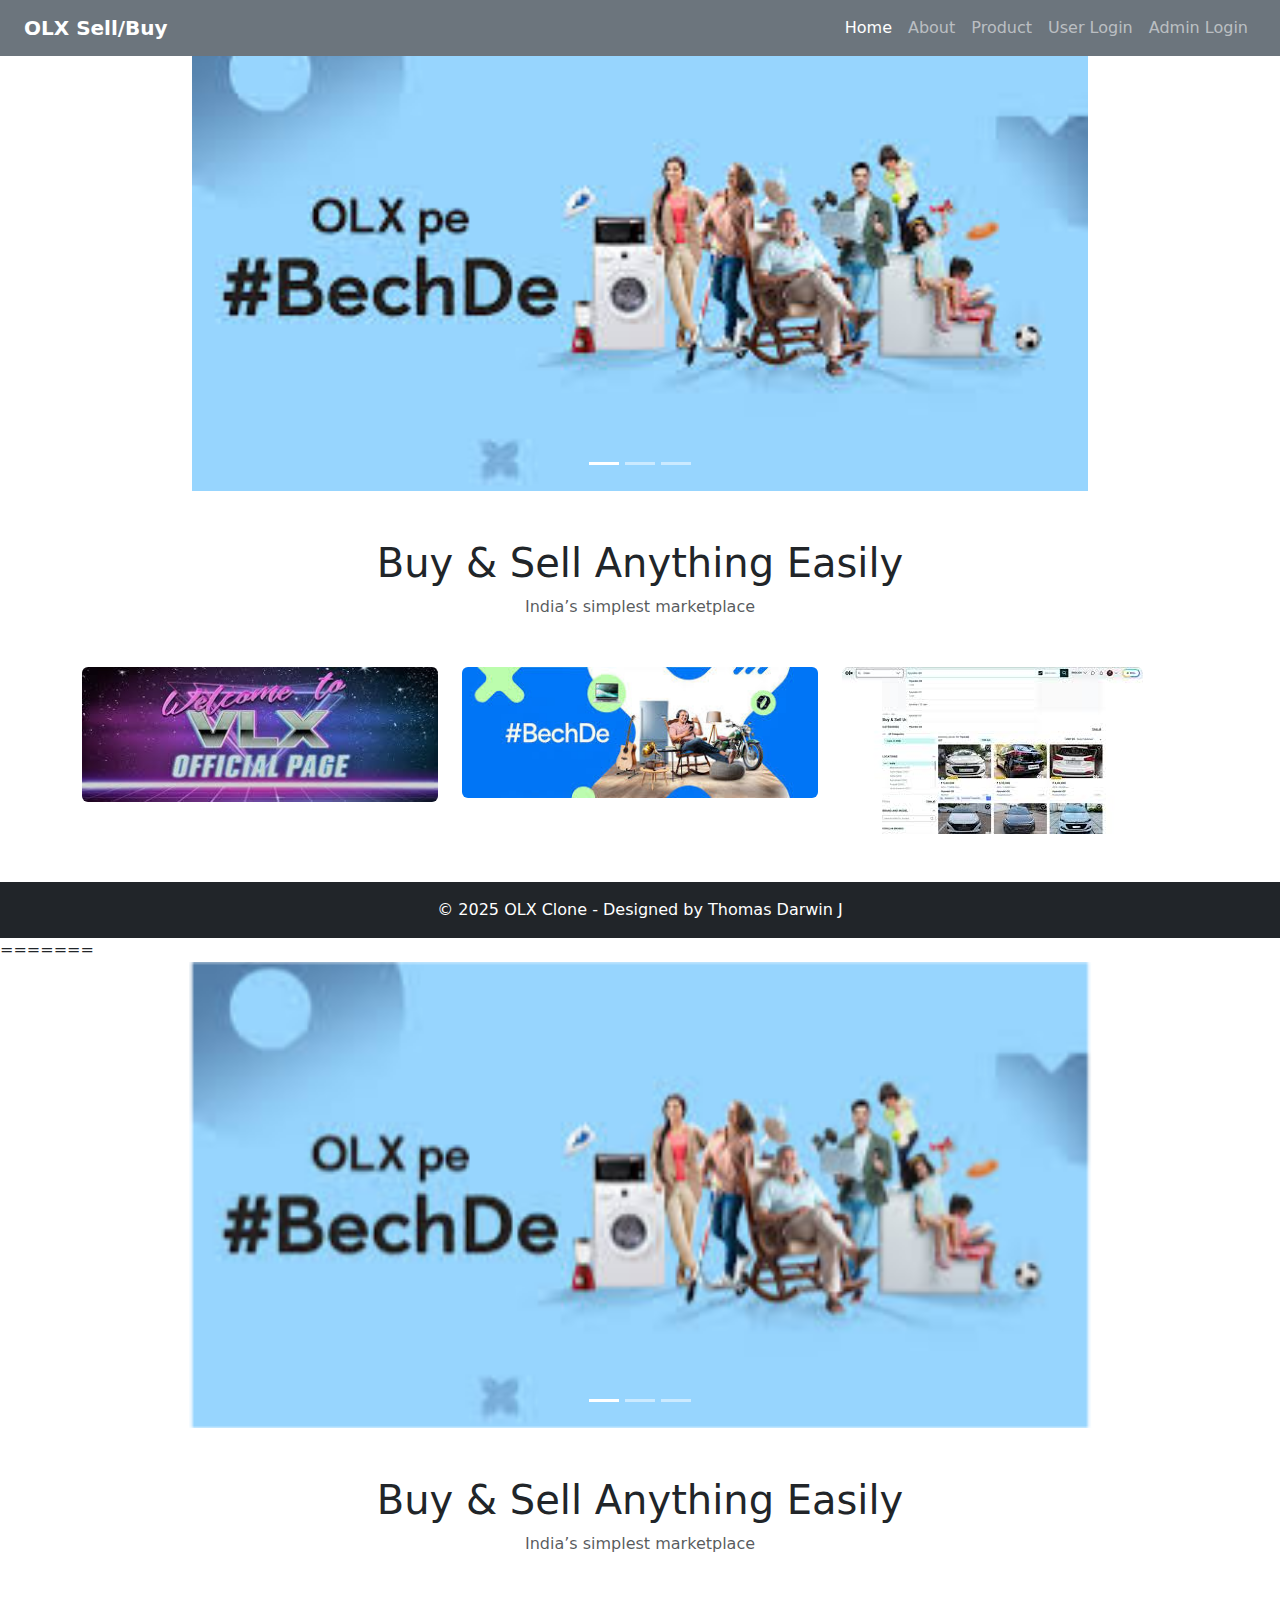
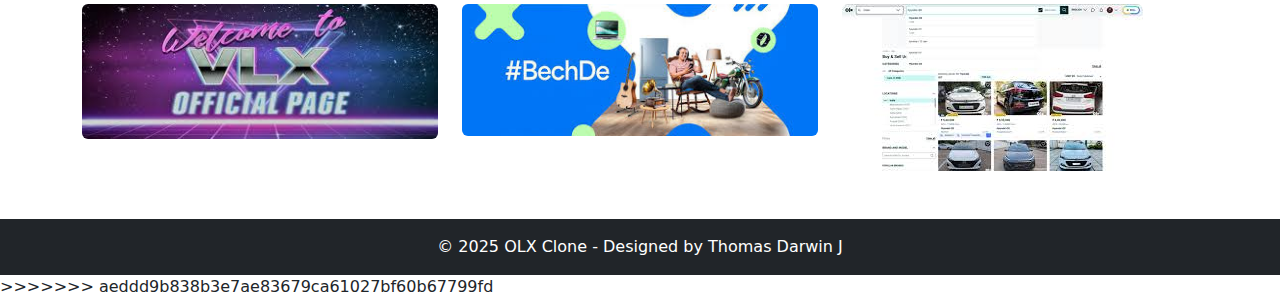
<file: index.html>
<<<<<<< HEAD
<!DOCTYPE html>
<html lang="en">
<head>
    <title>VLX</title>
     <link href="css/bootstrap.min.css" rel="stylesheet">
     <link rel="stylesheet" href="style.css">
     <meta charset="UTF-8">
      <meta name="viewport" content="width=device-width, initial-scale=1.0">

    </head>
<body>

<nav class="navbar navbar-expand-lg navbar-dark bg-secondary px-4 fixed-top">
  <a class="navbar-brand fw-bold" href="index.html">OLX Sell/Buy</a>

  <button class="navbar-toggler" type="button" data-bs-toggle="collapse" data-bs-target="#navMenu">
    <span class="navbar-toggler-icon"></span>
  </button>

  <div class="collapse navbar-collapse justify-content-end" id="navMenu">
    <ul class="navbar-nav">
      <li class="nav-item"><a class="nav-link active" href="index.html">Home</a></li>
      <li class="nav-item"><a class="nav-link" href="about.html">About</a></li>
      <li class="nav-item"><a class="nav-link" href="product.html">Product</a></li>
      <li class="nav-item"><a class="nav-link" href="user-login.html">User Login</a></li>
      <li class="nav-item"><a class="nav-link" href="admin.html">Admin Login</a></li>
    </ul>
  </div>
</nav>

<div id="demo" class="carousel slide" data-bs-ride="carousel">


  <div class="carousel-indicators">
    <button type="button" data-bs-target="#demo" data-bs-slide-to="0" class="active"></button>
    <button type="button" data-bs-target="#demo" data-bs-slide-to="1"></button>
    <button type="button" data-bs-target="#demo" data-bs-slide-to="2"></button>
  </div>
  

  <div class="carousel-inner" align="center">
    <div class="carousel-item active">
      <img src="images/swipe_img5.jpg" alt="Los Angeles" class="d-block" style="width:70%">
    </div>
    <div class="carousel-item">
      <img src="images/swipe_img1.jpg" alt="Chicago" class="d-block" style="width:70%">
    </div>
    <div class="carousel-item">
      <img src="images/swipe_img3.jpg" alt="New York" class="d-block" style="width:70%">
    </div>
  </div>
  

  <button class="carousel-control-prev" type="button" data-bs-target="#demo" data-bs-slide="prev">
    <span class="carousel-control-prev-icon"></span>
  </button>
  <button class="carousel-control-next" type="button" data-bs-target="#demo" data-bs-slide="next">
    <span class="carousel-control-next-icon"></span>
  </button>
</div>



<div class="container my-5 text-center">
  <h1>Buy & Sell Anything Easily</h1>
  <p class="text-muted">India’s simplest marketplace</p>
</div>


<div class="container">
  <div class="row">
    <div class="col-md-4">
      <img src="images/swipe_img2.jpg" class="img-fluid rounded">
    </div>
    <div class="col-md-4">
      <img src="images/swipe_img4.jpg" class="img-fluid rounded">
    </div>
    <div class="col-md-4">
      <img src="images/swipe_img3.jpg" class="img-fluid rounded">
    </div>
  </div>
</div>


<footer class="bg-dark text-white text-center p-3 mt-5">
  © 2025 OLX Clone - Designed by Thomas Darwin J
</footer>



<script src="js/bootstrap.bundle.min.js"></script>

</body>















</html>
=======
<!DOCTYPE html>
<html lang="en">
<head>
    <title>VLX</title>
     <link href="https://cdn.jsdelivr.net/npm/bootstrap@5.3.3/dist/css/bootstrap.min.css" rel="stylesheet">
    <meta name="viewport" content="width=device-width, initial-scale=1.0">

</head>
<body>

<nav class="navbar navbar-expand-lg navbar-dark bg-secondary px-4 fixed-top">
  <a class="navbar-brand fw-bold" href="index.html">OLX Sell/Buy</a>

  <button class="navbar-toggler" type="button" data-bs-toggle="collapse" data-bs-target="#navMenu">
    <span class="navbar-toggler-icon"></span>
  </button>

  <div class="collapse navbar-collapse justify-content-end" id="navMenu">
    <ul class="navbar-nav">
      <li class="nav-item"><a class="nav-link active" href="index.html">Home</a></li>
      <li class="nav-item"><a class="nav-link" href="about.html">About</a></li>
      <li class="nav-item"><a class="nav-link" href="product.html">Product</a></li>
      <li class="nav-item"><a class="nav-link" href="user-login.html">User Login</a></li>
      <li class="nav-item"><a class="nav-link" href="admin.html">Admin Login</a></li>
    </ul>
  </div>
</nav>

<div id="demo" class="carousel slide" data-bs-ride="carousel">

  <!-- Indicators/dots -->
  <div class="carousel-indicators">
    <button type="button" data-bs-target="#demo" data-bs-slide-to="0" class="active"></button>
    <button type="button" data-bs-target="#demo" data-bs-slide-to="1"></button>
    <button type="button" data-bs-target="#demo" data-bs-slide-to="2"></button>
  </div>
  
  <!-- The slideshow/carousel -->
  <div class="carousel-inner" align="center">
    <div class="carousel-item active">
      <img src="images/swipe_img5.jpg" alt="Los Angeles" class="d-block" style="width:70%">
    </div>
    <div class="carousel-item">
      <img src="images/swipe_img1.jpg" alt="Chicago" class="d-block" style="width:70%">
    </div>
    <div class="carousel-item">
      <img src="images/swipe_img3.jpg" alt="New York" class="d-block" style="width:70%">
    </div>
  </div>
  
  <!-- Left and right controls/icons -->
  <button class="carousel-control-prev" type="button" data-bs-target="#demo" data-bs-slide="prev">
    <span class="carousel-control-prev-icon"></span>
  </button>
  <button class="carousel-control-next" type="button" data-bs-target="#demo" data-bs-slide="next">
    <span class="carousel-control-next-icon"></span>
  </button>
</div>



<div class="container my-5 text-center">
  <h1>Buy & Sell Anything Easily</h1>
  <p class="text-muted">India’s simplest marketplace</p>
</div>


<div class="container">
  <div class="row">
    <div class="col-md-4">
      <img src="images/swipe_img2.jpg" class="img-fluid rounded">
    </div>
    <div class="col-md-4">
      <img src="images/swipe_img4.jpg" class="img-fluid rounded">
    </div>
    <div class="col-md-4">
      <img src="images/swipe_img3.jpg" class="img-fluid rounded">
    </div>
  </div>
</div>

<!-- Footer -->
<footer class="bg-dark text-white text-center p-3 mt-5">
  © 2025 OLX Clone - Designed by Thomas Darwin J
</footer>



<script src="https://cdn.jsdelivr.net/npm/bootstrap@5.3.3/dist/js/bootstrap.bundle.min.js"></script>

</body>
















</html>
>>>>>>> aeddd9b838b3e7ae83679ca61027bf60b67799fd
</file>
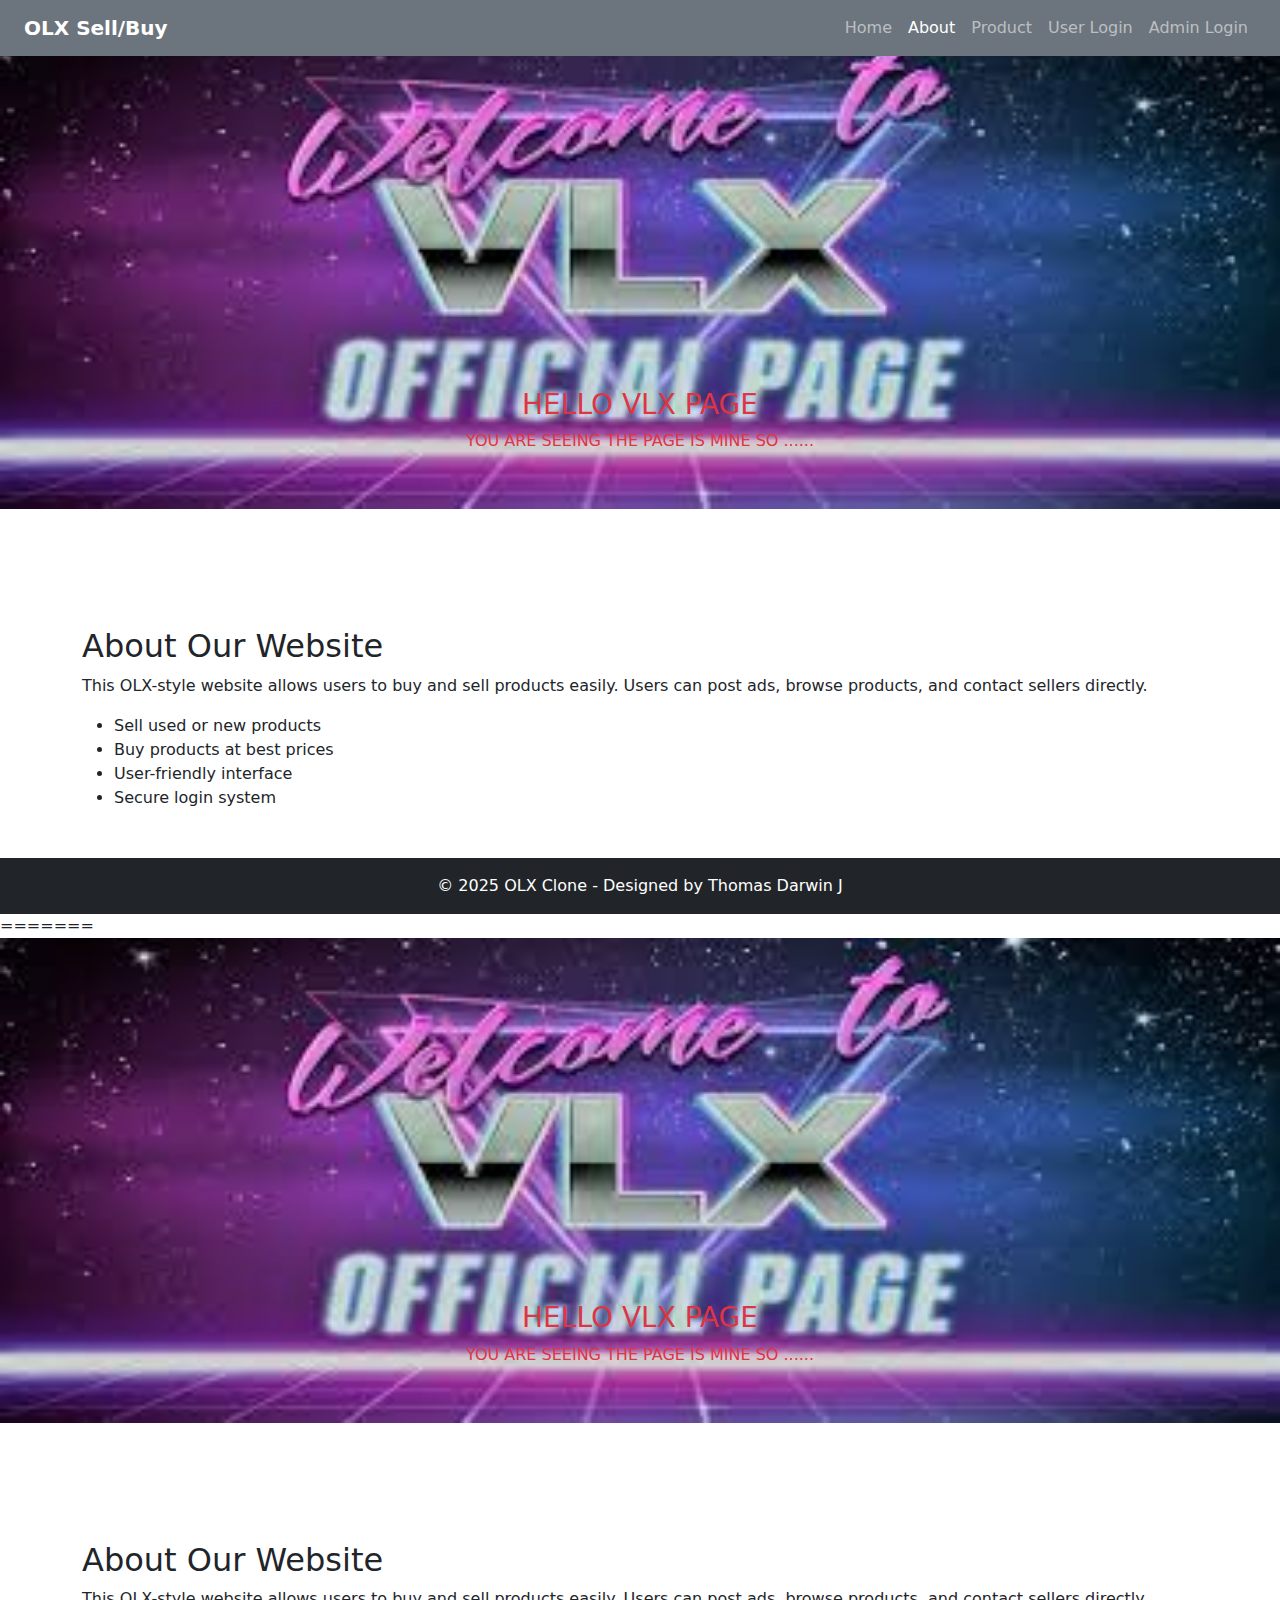
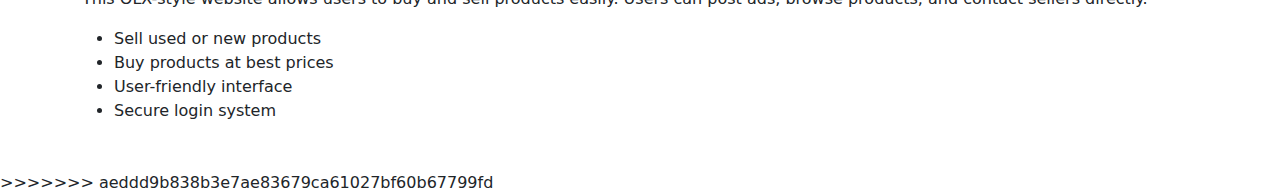
<file: about.html>
<<<<<<< HEAD
<!DOCTYPE html>

<html lang="en">
<head>
    <title>About VLX</title>
     <link href="https://cdn.jsdelivr.net/npm/bootstrap@5.3.3/dist/css/bootstrap.min.css" rel="stylesheet">
    <meta name="viewport" content="width=device-width, initial-scale=1.0">
    </head>
<body>
<nav class="navbar navbar-expand-lg navbar-dark bg-secondary px-4 fixed-top">
  <a class="navbar-brand fw-bold" href="index.html">OLX Sell/Buy</a>

  <button class="navbar-toggler" type="button" data-bs-toggle="collapse" data-bs-target="#navMenu">
    <span class="navbar-toggler-icon"></span>
  </button>

  <div class="collapse navbar-collapse justify-content-end" id="navMenu">
    <ul class="navbar-nav">
      <li class="nav-item"><a class="nav-link" href="index.html">Home</a></li>
      <li class="nav-item"><a class="nav-link active" href="about.html">About</a></li>
      <li class="nav-item"><a class="nav-link" href="product.html">Product</a></li>
      <li class="nav-item"><a class="nav-link" href="user-login.html">User Login</a></li>
      <li class="nav-item"><a class="nav-link" href="admin.html">Admin Login</a></li>
    </ul>
  </div>
</nav>


  <div class="carousel-inner">
    <div class="carousel-item active">
      <img src="images/swipe_img2.jpg" alt="Los Angeles" class="d-block" style="width:100%">
      <div class="carousel-caption">
        <h3 class="text-danger">HELLO VLX PAGE</h3>
        <p class="text-danger">YOU ARE SEEING THE PAGE IS MINE SO ......</p>
      </div>
    </div>
  </div>
  


<div style="height:70px;"></div>
    <div class="container my-5">
  <h2>About Our Website</h2>
  <p>
    This OLX-style website allows users to buy and sell products easily.
    Users can post ads, browse products, and contact sellers directly.
  </p>
  <ul>
    <li>Sell used or new products</li>
    <li>Buy products at best prices</li>
    <li>User-friendly interface</li>
    <li>Secure login system</li>
  </ul>
</div>

<footer class="bg-dark text-white text-center p-3 mt-5">
  © 2025 OLX Clone - Designed by Thomas Darwin J
</footer>

<script src="https://cdn.jsdelivr.net/npm/bootstrap@5.3.3/dist/js/bootstrap.bundle.min.js"></script>
</body>
</html>
=======
<!DOCTYPE html>

<html lang="en">
<head>
    <title>About VLX</title>
     <link href="https://cdn.jsdelivr.net/npm/bootstrap@5.3.3/dist/css/bootstrap.min.css" rel="stylesheet">
    <meta name="viewport" content="width=device-width, initial-scale=1.0">
</head>
<body>
<nav class="navbar navbar-expand-lg navbar-dark bg-secondary px-4 fixed-top">
  <a class="navbar-brand fw-bold" href="index.html">OLX Sell/Buy</a>

  <button class="navbar-toggler" type="button" data-bs-toggle="collapse" data-bs-target="#navMenu">
    <span class="navbar-toggler-icon"></span>
  </button>

  <div class="collapse navbar-collapse justify-content-end" id="navMenu">
    <ul class="navbar-nav">
      <li class="nav-item"><a class="nav-link" href="index.html">Home</a></li>
      <li class="nav-item"><a class="nav-link active" href="about.html">About</a></li>
      <li class="nav-item"><a class="nav-link" href="product.html">Product</a></li>
      <li class="nav-item"><a class="nav-link" href="user-login.html">User Login</a></li>
      <li class="nav-item"><a class="nav-link" href="admin.html">Admin Login</a></li>
    </ul>
  </div>
</nav>


  <div class="carousel-inner">
    <div class="carousel-item active">
      <img src="images/swipe_img2.jpg" alt="Los Angeles" class="d-block" style="width:100%">
      <div class="carousel-caption">
        <h3 class="text-danger">HELLO VLX PAGE</h3>
        <p class="text-danger">YOU ARE SEEING THE PAGE IS MINE SO ......</p>
      </div>
    </div>
  </div>
  


<div style="height:70px;"></div>
    <div class="container my-5">
  <h2>About Our Website</h2>
  <p>
    This OLX-style website allows users to buy and sell products easily.
    Users can post ads, browse products, and contact sellers directly.
  </p>
  <ul>
    <li>Sell used or new products</li>
    <li>Buy products at best prices</li>
    <li>User-friendly interface</li>
    <li>Secure login system</li>
  </ul>
</div>
<script src="https://cdn.jsdelivr.net/npm/bootstrap@5.3.3/dist/js/bootstrap.bundle.min.js"></script>
</body>

</html>
>>>>>>> aeddd9b838b3e7ae83679ca61027bf60b67799fd
</file>
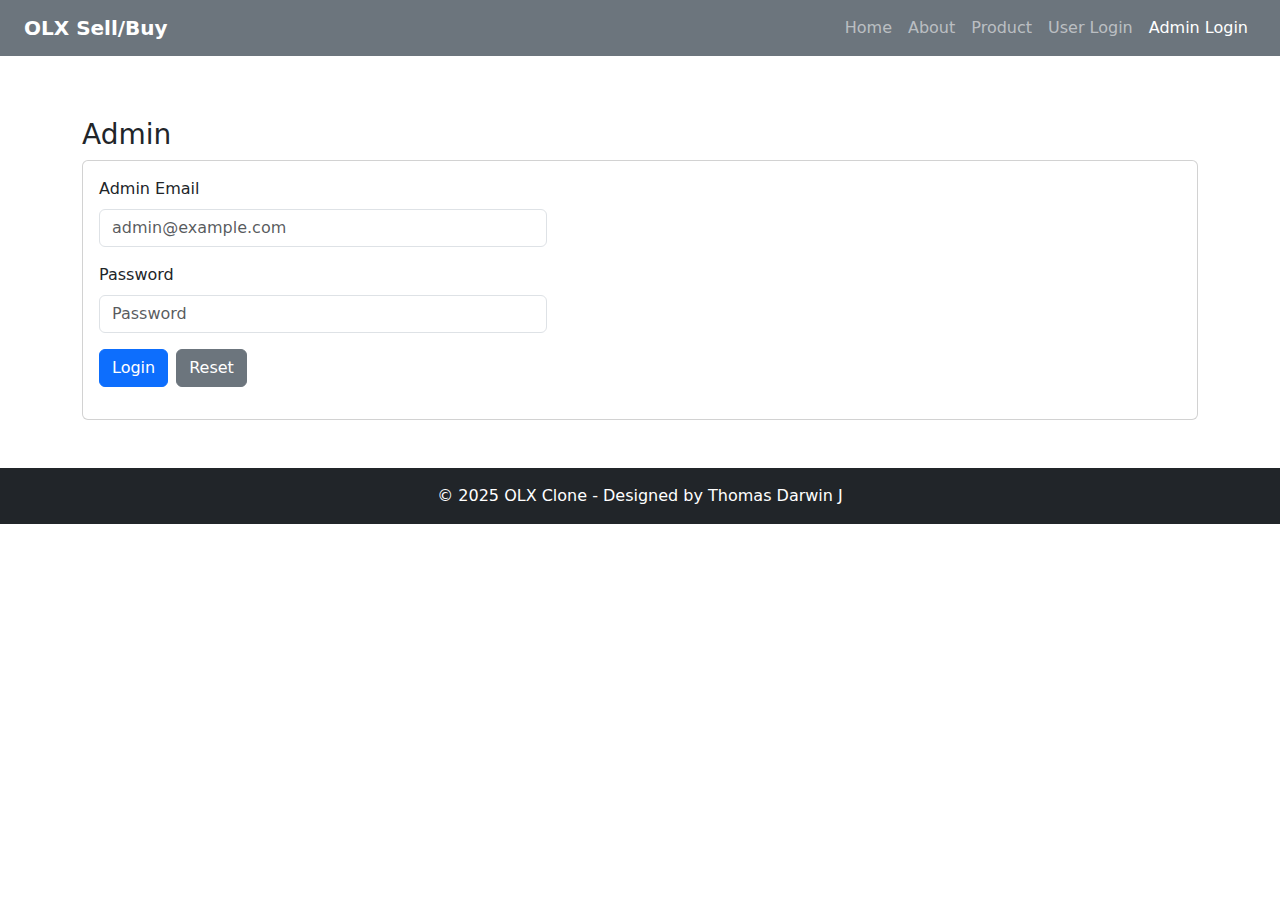
<file: admin.html>
<!DOCTYPE html>
<html lang="en">
<head>
    <title>Admin - VLX</title>
     <link href="https://cdn.jsdelivr.net/npm/bootstrap@5.3.3/dist/css/bootstrap.min.css" rel="stylesheet">
    <meta name="viewport" content="width=device-width, initial-scale=1.0">
    </head>
<body>
<nav class="navbar navbar-expand-lg navbar-dark bg-secondary px-4 fixed-top">
  <a class="navbar-brand fw-bold" href="index.html">OLX Sell/Buy</a>

  <button class="navbar-toggler" type="button" data-bs-toggle="collapse" data-bs-target="#navMenu">
    <span class="navbar-toggler-icon"></span>
  </button>

  <div class="collapse navbar-collapse justify-content-end" id="navMenu">
    <ul class="navbar-nav">
      <li class="nav-item"><a class="nav-link" href="index.html">Home</a></li>
      <li class="nav-item"><a class="nav-link" href="about.html">About</a></li>
      <li class="nav-item"><a class="nav-link" href="product.html">Product</a></li>
      <li class="nav-item"><a class="nav-link" href="user-login.html">User Login</a></li>
      <li class="nav-item"><a class="nav-link active" href="admin.html">Admin Login</a></li>
    </ul>
  </div>
</nav>

<div style="height:70px;"></div>
<div class="container my-5">
  <h3>Admin</h3>

  <!-- Admin login card -->
  <div class="card mb-4" id="adminCard">
    <div class="card-body" style="max-width:480px;">
      <form id="adminForm">
        <div class="mb-3">
          <label for="adminEmail" class="form-label">Admin Email</label>
          <input id="adminEmail" type="email" class="form-control" placeholder="admin@example.com" required>
        </div>
        <div class="mb-3">
          <label for="adminPassword" class="form-label">Password</label>
          <input id="adminPassword" type="password" class="form-control" placeholder="Password" required>
        </div>
        <div class="d-flex gap-2">
          <button type="submit" class="btn btn-primary">Login</button>
          <button type="reset" class="btn btn-secondary">Reset</button>
        </div>
      </form>
      <div id="adminAlert" class="mt-3"></div>
    </div>
  </div>

  <!-- Dashboard (hidden until admin logs in) -->
  <div id="dashboard" class="d-none">
    <div class="d-flex justify-content-between align-items-center mb-3">
      <h4 class="m-0">Login History</h4>
      <div>
        <button id="logoutBtn" class="btn btn-outline-secondary btn-sm">Logout</button>
      </div>
    </div>

    <div class="table-responsive">
      <table class="table table-bordered">
        <thead>
          <tr>
            <th>User ID</th>
            <th>Email</th>
            <th>Login Time</th>
          </tr>
        </thead>
        <tbody id="historyTableBody">
          <!-- rows populated by JS -->
        </tbody>
      </table>
    </div>
  </div>

</div>

<footer class="bg-dark text-white text-center p-3 mt-5">
  © 2025 OLX Clone - Designed by Thomas Darwin J
</footer>

<script src="https://cdn.jsdelivr.net/npm/bootstrap@5.3.3/dist/js/bootstrap.bundle.min.js"></script>
<script>
  (function(){
    const adminForm = document.getElementById('adminForm');
    const dashboard = document.getElementById('dashboard');
    const historyBody = document.getElementById('historyTableBody');
    const adminAlert = document.getElementById('adminAlert');
    const logoutBtn = document.getElementById('logoutBtn');

    const ADMIN_EMAIL = 'admin@email.com';
    const ADMIN_PASS = 'admin';

    function escapeHtml(s){
      return String(s).replace(/&/g,'&amp;').replace(/</g,'&lt;').replace(/>/g,'&gt;').replace(/"/g,'&quot;').replace(/'/g,'&#039;');
    }

    function renderHistory(arr){
      if(!Array.isArray(arr)) arr = [];
      historyBody.innerHTML = arr.map(item=>{
        return `<tr><td>${escapeHtml(item.id)}</td><td>${escapeHtml(item.email)}</td><td>${escapeHtml(item.time)}</td></tr>`;
      }).join('');
    }

    function loadHistory(){
      let arr = [];
      try{ arr = JSON.parse(localStorage.getItem('loginHistory')) || []; }catch(e){ arr = []; }
      if(!arr || arr.length === 0){
        arr = [
          {id:1, email:'user1@gmail.com', time:'10:30 AM'},
          {id:2, email:'user2@gmail.com', time:'11:15 AM'}
        ];
        localStorage.setItem('loginHistory', JSON.stringify(arr));
      }
      renderHistory(arr);
    }

    function showAlert(msg, type='danger'){
      adminAlert.innerHTML = `<div class="alert alert-${type} p-2" role="alert">${escapeHtml(msg)}</div>`;
    }

    adminForm.addEventListener('submit', function(e){
      e.preventDefault();
      const email = document.getElementById('adminEmail').value.trim();
      const pwd = document.getElementById('adminPassword').value;
      if(!email || !pwd){ showAlert('Enter email and password.'); return; }
      if(email === ADMIN_EMAIL && pwd === ADMIN_PASS){
        sessionStorage.setItem('adminLoggedIn','1');
        adminAlert.innerHTML = '';
        document.getElementById('adminCard').classList.add('d-none');
        dashboard.classList.remove('d-none');
        loadHistory();
      } else {
        showAlert('Invalid admin credentials.');
      }
    });

    logoutBtn.addEventListener('click', function(){
      sessionStorage.removeItem('adminLoggedIn');
      dashboard.classList.add('d-none');
      document.getElementById('adminCard').classList.remove('d-none');
    });

    // auto-show dashboard if already logged in this session
    if(sessionStorage.getItem('adminLoggedIn')){
      document.getElementById('adminCard').classList.add('d-none');
      dashboard.classList.remove('d-none');
      loadHistory();
    }

  })();
</script>
</body>
</html>
</file>
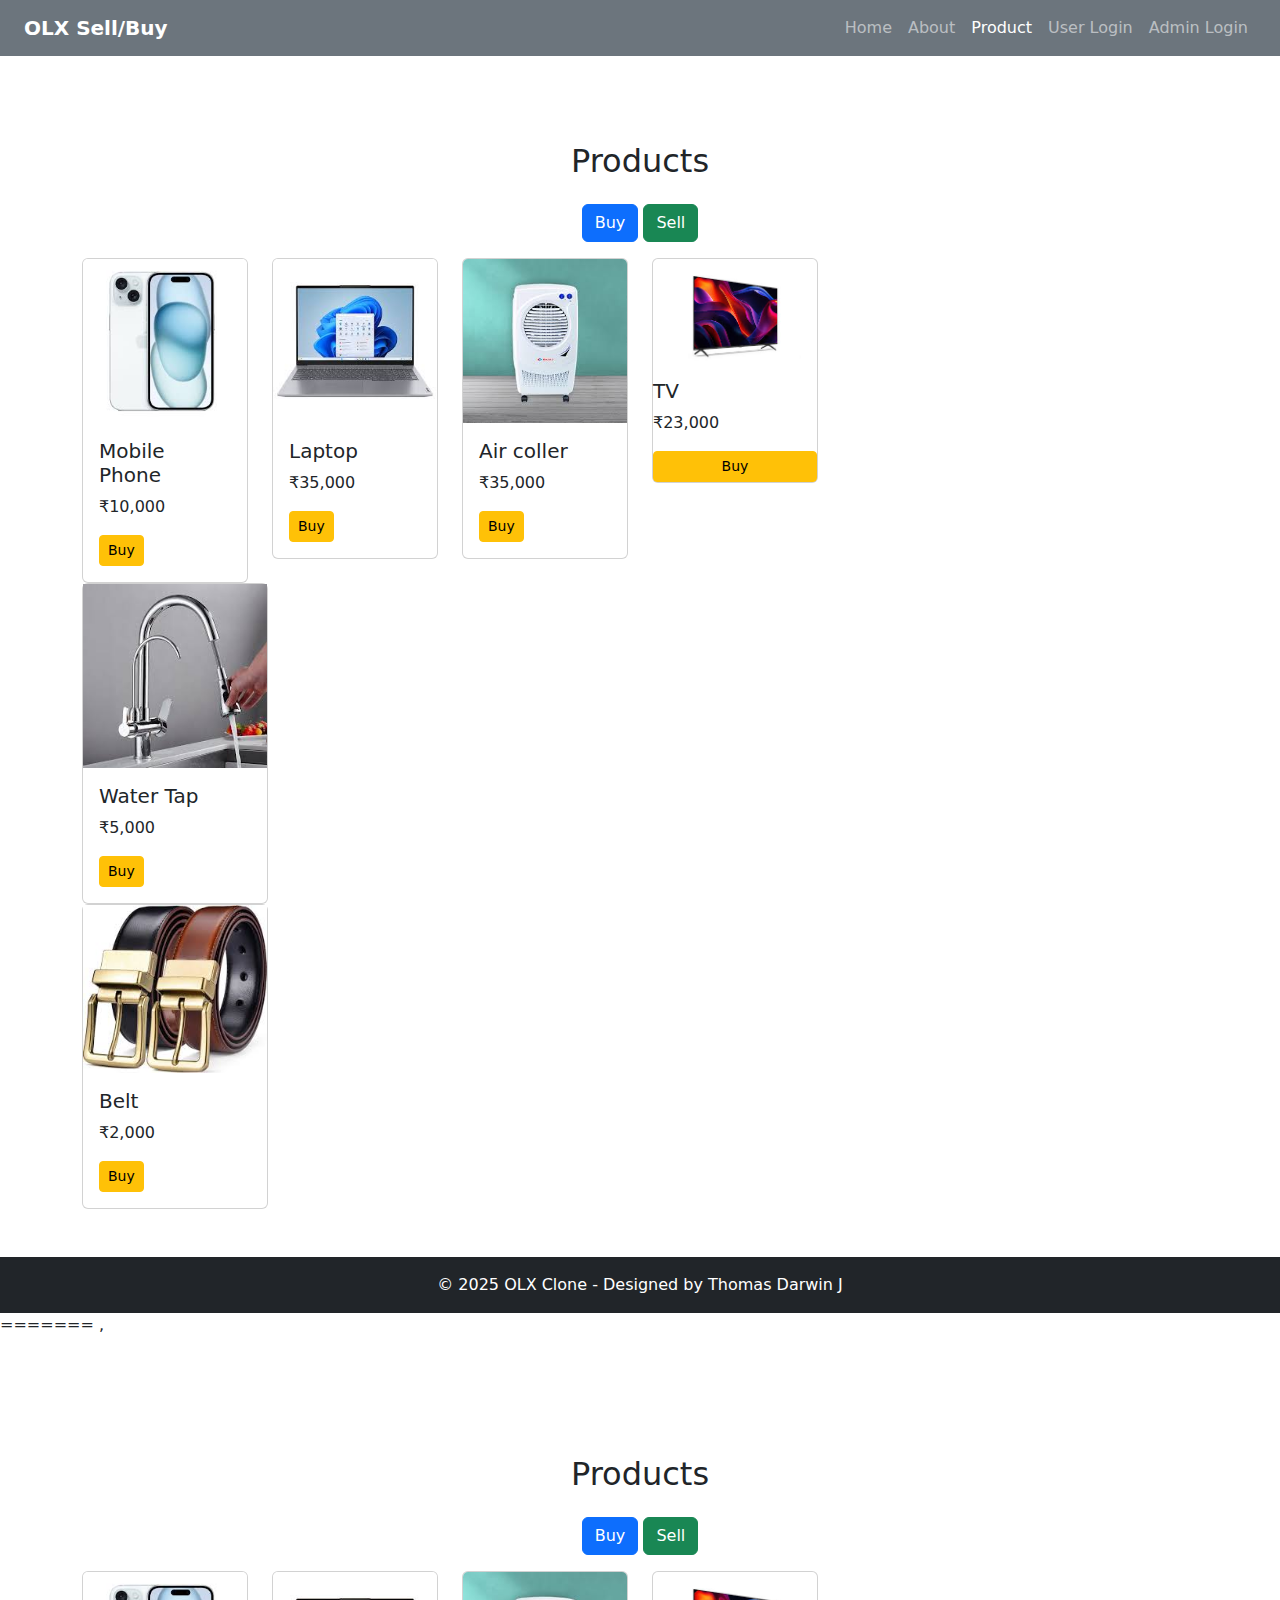
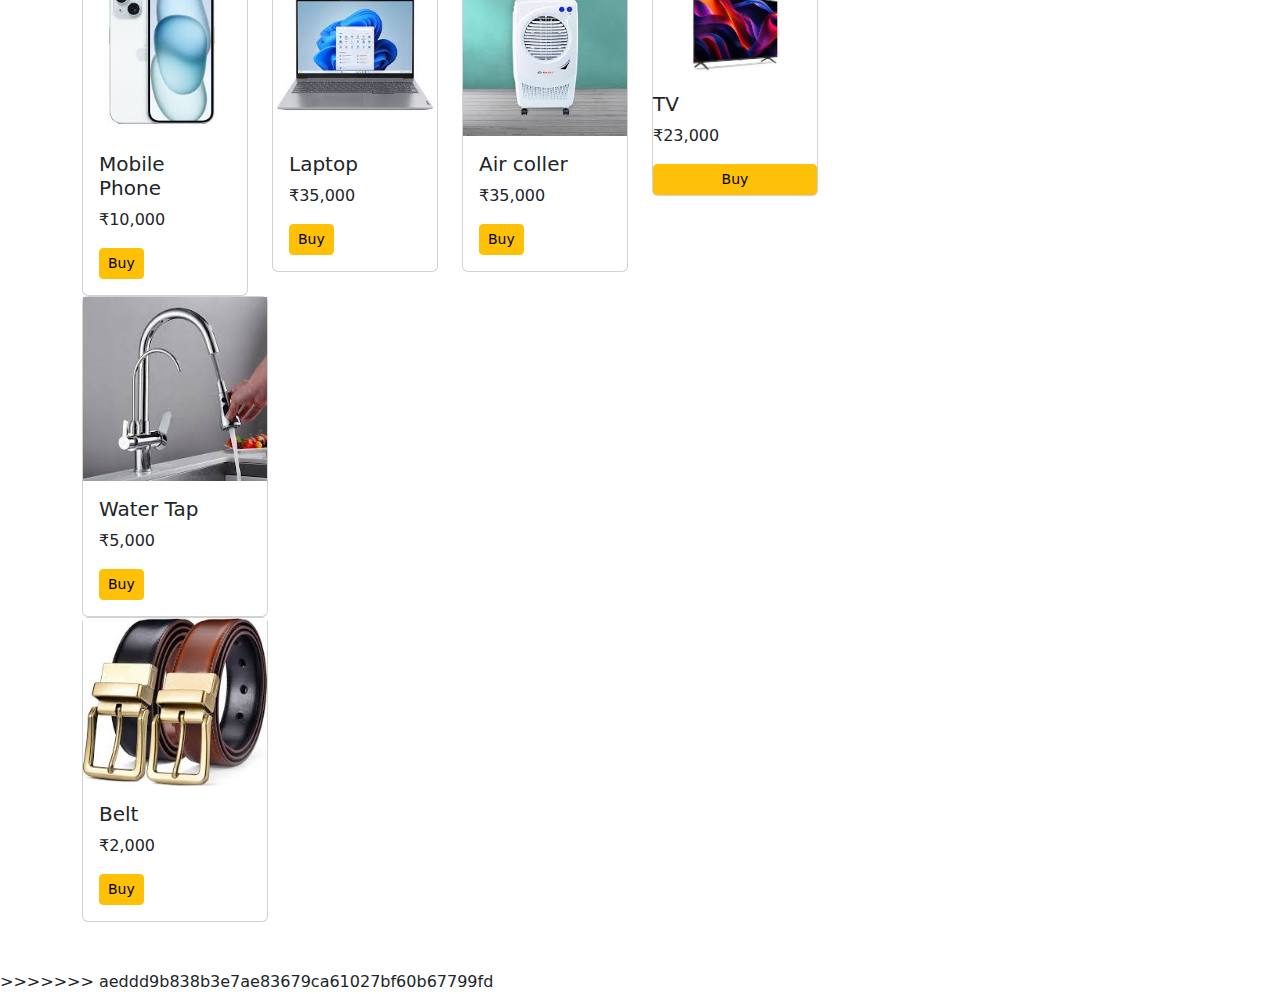
<file: product.html>
<<<<<<< HEAD
,<!DOCTYPE html>
<html lang="en">
    <head>
        <title>Products - VLX</title>
        <link href="https://cdn.jsdelivr.net/npm/bootstrap@5.3.3/dist/css/bootstrap.min.css" rel="stylesheet">
        <meta name="viewport" content="width=device-width, initial-scale=1.0">
    </head>
    <body>
  <nav class="navbar navbar-expand-lg navbar-dark bg-secondary px-4 fixed-top">
    <a class="navbar-brand fw-bold" href="index.html">OLX Sell/Buy</a>

    <button class="navbar-toggler" type="button" data-bs-toggle="collapse" data-bs-target="#navMenu">
      <span class="navbar-toggler-icon"></span>
    </button>

    <div class="collapse navbar-collapse justify-content-end" id="navMenu">
      <ul class="navbar-nav">
        <li class="nav-item"><a class="nav-link" href="index.html">Home</a></li>
        <li class="nav-item"><a class="nav-link" href="about.html">About</a></li>
        <li class="nav-item"><a class="nav-link active" href="product.html">Product</a></li>
        <li class="nav-item"><a class="nav-link" href="user-login.html">User Login</a></li>
        <li class="nav-item"><a class="nav-link" href="admin.html">Admin Login</a></li>
      </ul>
    </div>
  </nav>

  <div style="height:70px;"></div>
<div class="container my-5">
  <h2 class="text-center mb-4">Products</h2>

  <div class="text-center mb-3">
    <button class="btn btn-primary" onclick="showBuy()">Buy</button>
    <button class="btn btn-success" onclick="showSell()">Sell</button>
  </div>

  <div class="row" id="productGrid">
    <div class="col-md-2">
      <div class="card">
        <img src="[data-uri]" class="card-img-top">
        <div class="card-body">
          <h5>Mobile Phone</h5>
          <p>₹10,000</p>
          <button class="btn btn-sm btn-warning">Buy</button>
        </div>
      </div>
    </div>

    <div class="col-md-2">
      <div class="card">
        <img src="[data-uri]" class="card-img-top">
        <div class="card-body">
          <h5>Laptop</h5>
          <p>₹35,000</p>
          <button class="btn btn-sm btn-warning">Buy</button>
        </div>
      </div>
    </div>

    <div class="col-md-2">
      <div class="card">
        <img src="[data-uri]" class="card-img-top">
        <div class="card-body">
          <h5>Air coller</h5>
          <p>₹35,000</p>
          <button class="btn btn-sm btn-warning">Buy</button>
        </div>
      </div>
    </div>

    <div class="col-md-2">
      <div class="card">
        <img src="[data-uri]"        <div class="card-body">
          <h5>TV</h5>
          <p>₹23,000</p>
          <button class="btn btn-sm btn-warning">Buy</button>
        </div>
      </div>
    </div>

    <div class=" col-md-2">
      <div class="card">
        <img src="[data-uri]">
        <div class="card-body">
          <h5>Water Tap</h5>
          <p>₹5,000</p>
          <button class="btn btn-sm btn-warning">Buy</button>
        </div>
      </div>
    </div>

    <div class=" col-md-2">
      <div class="card">
        <img src="[data-uri]">
        <div class="card-body">
          <h5>Belt</h5>
          <p>₹2,000</p>
          <button class="btn btn-sm btn-warning">Buy</button>
        </div>
      </div>
    </div>
  </div>
</div>

  <footer class="bg-dark text-white text-center p-3 mt-5">
  © 2025 OLX Clone - Designed by Thomas Darwin J
</footer>

<script src="https://cdn.jsdelivr.net/npm/bootstrap@5.3.3/dist/js/bootstrap.bundle.min.js"></script>
    </body>
</html>
=======
,<!DOCTYPE html>
<html lang="en">
    <head>
        <title>Products - VLX</title>
        <link href="https://cdn.jsdelivr.net/npm/bootstrap@5.3.3/dist/css/bootstrap.min.css" rel="stylesheet">
        <meta name="viewport" content="width=device-width, initial-scale=1.0">
    </head>
    <body>
  <nav class="navbar navbar-expand-lg navbar-dark bg-secondary px-4 fixed-top">
    <a class="navbar-brand fw-bold" href="index.html">OLX Sell/Buy</a>

    <button class="navbar-toggler" type="button" data-bs-toggle="collapse" data-bs-target="#navMenu">
      <span class="navbar-toggler-icon"></span>
    </button>

    <div class="collapse navbar-collapse justify-content-end" id="navMenu">
      <ul class="navbar-nav">
        <li class="nav-item"><a class="nav-link" href="index.html">Home</a></li>
        <li class="nav-item"><a class="nav-link" href="about.html">About</a></li>
        <li class="nav-item"><a class="nav-link active" href="product.html">Product</a></li>
        <li class="nav-item"><a class="nav-link" href="user-login.html">User Login</a></li>
        <li class="nav-item"><a class="nav-link" href="admin.html">Admin Login</a></li>
      </ul>
    </div>
  </nav>

  <div style="height:70px;"></div>
<div class="container my-5">
  <h2 class="text-center mb-4">Products</h2>

  <div class="text-center mb-3">
    <button class="btn btn-primary" onclick="showBuy()">Buy</button>
    <button class="btn btn-success" onclick="showSell()">Sell</button>
  </div>

  <div class="row" id="productGrid">
    <div class="col-md-2">
      <div class="card">
        <img src="[data-uri]" class="card-img-top">
        <div class="card-body">
          <h5>Mobile Phone</h5>
          <p>₹10,000</p>
          <button class="btn btn-sm btn-warning">Buy</button>
        </div>
      </div>
    </div>

    <div class="col-md-2">
      <div class="card">
        <img src="[data-uri]" class="card-img-top">
        <div class="card-body">
          <h5>Laptop</h5>
          <p>₹35,000</p>
          <button class="btn btn-sm btn-warning">Buy</button>
        </div>
      </div>
    </div>

    <div class="col-md-2">
      <div class="card">
        <img src="[data-uri]" class="card-img-top">
        <div class="card-body">
          <h5>Air coller</h5>
          <p>₹35,000</p>
          <button class="btn btn-sm btn-warning">Buy</button>
        </div>
      </div>
    </div>

    <div class="col-md-2">
      <div class="card">
        <img src="[data-uri]"        <div class="card-body">
          <h5>TV</h5>
          <p>₹23,000</p>
          <button class="btn btn-sm btn-warning">Buy</button>
        </div>
      </div>
    </div>

    <div class=" col-md-2">
      <div class="card">
        <img src="[data-uri]">
        <div class="card-body">
          <h5>Water Tap</h5>
          <p>₹5,000</p>
          <button class="btn btn-sm btn-warning">Buy</button>
        </div>
      </div>
    </div>

    <div class=" col-md-2">
      <div class="card">
        <img src="[data-uri]">
        <div class="card-body">
          <h5>Belt</h5>
          <p>₹2,000</p>
          <button class="btn btn-sm btn-warning">Buy</button>
        </div>
      </div>
    </div>
  </div>
</div>
<script src="https://cdn.jsdelivr.net/npm/bootstrap@5.3.3/dist/js/bootstrap.bundle.min.js"></script>
    </body>

</html>
>>>>>>> aeddd9b838b3e7ae83679ca61027bf60b67799fd
</file>
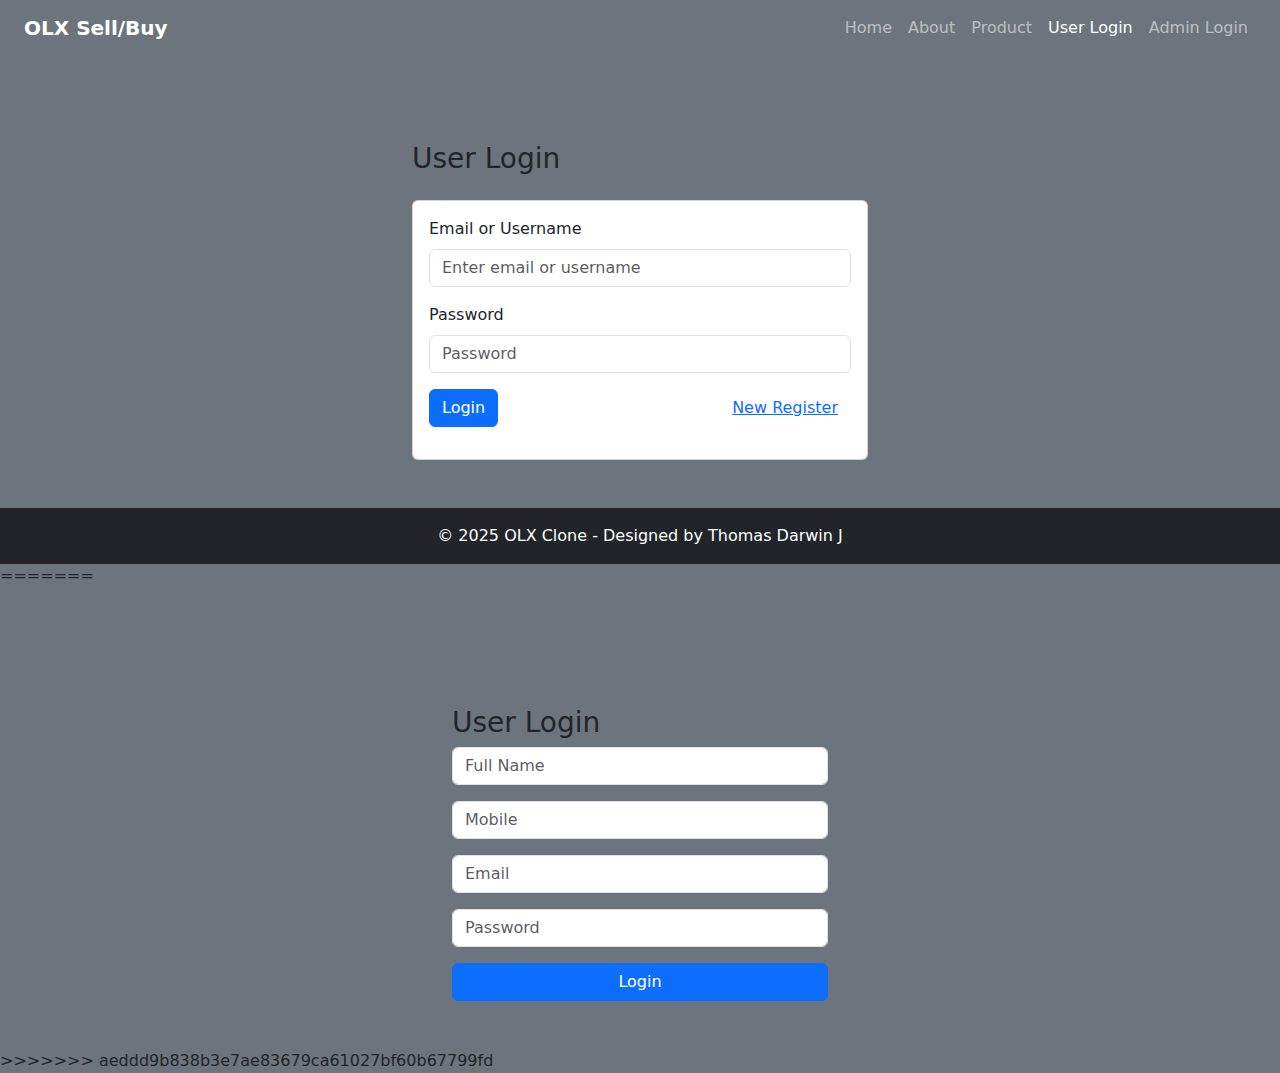
<file: user-login.html>
<<<<<<< HEAD
<!DOCTYPE html>
<html lang="en">
<head>
    <meta charset="UTF-8">
    <meta name="viewport" content="width=device-width, initial-scale=1.0">
    <title>Sample HTML Page</title>
    <link href="https://cdn.jsdelivr.net/npm/bootstrap@5.3.3/dist/css/bootstrap.min.css" rel="stylesheet">
</head>
<body class="bg-secondary">
<nav class="navbar navbar-expand-lg navbar-dark bg-secondary px-4 fixed-top">
  <a class="navbar-brand fw-bold" href="index.html">OLX Sell/Buy</a>

  <button class="navbar-toggler" type="button" data-bs-toggle="collapse" data-bs-target="#navMenu">
    <span class="navbar-toggler-icon"></span>
  </button>

  <div class="collapse navbar-collapse justify-content-end" id="navMenu">
    <ul class="navbar-nav">
      <li class="nav-item"><a class="nav-link" href="index.html">Home</a></li>
      <li class="nav-item"><a class="nav-link" href="about.html">About</a></li>
      <li class="nav-item"><a class="nav-link" href="product.html">Product</a></li>
      <li class="nav-item"><a class="nav-link active" href="user-login.html">User Login</a></li>
      <li class="nav-item"><a class="nav-link" href="admin.html">Admin Login</a></li>
    </ul>
  </div>
</nav>

<div style="height:70px;"></div>

<div class="container my-5" style="max-width:480px;">
  <h3 class="mb-4">User Login</h3>

  <div id="messagePlaceholder"></div>

  <!-- Login Card -->
  <div class="card mb-3">
    <div class="card-body">
      <form id="loginForm">
        <div class="mb-3">
          <label for="loginEmail" class="form-label">Email or Username</label>
          <input id="loginEmail" type="text" class="form-control" placeholder="Enter email or username" required>
        </div>
        <div class="mb-3">
          <label for="loginPassword" class="form-label">Password</label>
          <input id="loginPassword" type="password" class="form-control" placeholder="Password" required>
        </div>

        <div class="d-flex justify-content-between align-items-center mb-3">
          <button type="submit" class="btn btn-primary">Login</button>
          <button id="showRegisterBtn" type="button" class="btn btn-link">New Register</button>
        </div>
      </form>
    </div>
  </div>

  <!-- Register Card (hidden by default) -->
  <div id="registerCard" class="card d-none">
    <div class="card-body">
      <h5 class="card-title">Register New User</h5>
      <form id="registerForm">
        <div class="mb-2">
          <label for="regName" class="form-label">Full Name</label>
          <input id="regName" type="text" class="form-control" placeholder="Full name" required>
        </div>
        <div class="mb-2">
          <label for="regAge" class="form-label">Age</label>
          <input id="regAge" type="number" min="1" class="form-control" placeholder="Age" required>
        </div>
        <div class="mb-2">
          <label for="regMobile" class="form-label">Mobile No</label>
          <input id="regMobile" type="tel" class="form-control" placeholder="10-digit mobile" pattern="[0-9]{10}" required>
        </div>
        <div class="mb-2">
          <label for="regEmail" class="form-label">Email</label>
          <input id="regEmail" type="email" class="form-control" placeholder="Email" required>
        </div>
        <div class="mb-3">
          <label for="regPassword" class="form-label">Password</label>
          <input id="regPassword" type="password" class="form-control" placeholder="Password" required>
        </div>

        <div class="d-flex gap-2">
          <button id="registerBtn" type="button" class="btn btn-success">Register</button>
          <button type="reset" class="btn btn-secondary">Reset</button>
          <button id="hideRegisterBtn" type="button" class="btn btn-link ms-auto">Back to Login</button>
        </div>
      </form>
    </div>
  </div>

</div>

<!-- Modal for messages -->
<div class="modal fade" id="msgModal" tabindex="-1" aria-labelledby="msgModalTitle" aria-hidden="true">
  <div class="modal-dialog modal-dialog-centered">
    <div class="modal-content">
      <div class="modal-header">
        <h5 class="modal-title" id="msgModalTitle">Message</h5>
        <button type="button" class="btn-close" data-bs-dismiss="modal" aria-label="Close"></button>
      </div>
      <div class="modal-body" id="msgModalBody"></div>
      <div class="modal-footer">
        <button type="button" class="btn btn-secondary" data-bs-dismiss="modal">Close</button>
      </div>
    </div>
  </div>
</div>

  <footer class="bg-dark text-white text-center p-3 mt-5">
  © 2025 OLX Clone - Designed by Thomas Darwin J
</footer>

<script src="https://cdn.jsdelivr.net/npm/bootstrap@5.3.3/dist/js/bootstrap.bundle.min.js"></script>
<script>
  (function(){
    const loginForm = document.getElementById('loginForm');
    const registerCard = document.getElementById('registerCard');
    const showRegisterBtn = document.getElementById('showRegisterBtn');
    const hideRegisterBtn = document.getElementById('hideRegisterBtn');
    const registerForm = document.getElementById('registerForm');
    const registerBtn = document.getElementById('registerBtn');
    const msgModalEl = document.getElementById('msgModal');
    const msgModal = new bootstrap.Modal(msgModalEl);
    const msgModalTitle = document.getElementById('msgModalTitle');
    const msgModalBody = document.getElementById('msgModalBody');

    const DEMO_EMAIL = 'user@example.com';
    const DEMO_PASS = 'password123';

    loginForm.addEventListener('submit', function(e){
      e.preventDefault();
      const email = document.getElementById('loginEmail').value.trim();
      const password = document.getElementById('loginPassword').value;
      if(!email || !password){
        showMessage('Error','Please enter email/username and password.');
        return;
      }
      if(email === DEMO_EMAIL && password === DEMO_PASS){
        showMessage('Login Successful', `Welcome back, ${escapeHtml(email)}!`);
        loginForm.reset();
      } else {
        showMessage('Login Failed','Email/username or password incorrect.');
      }
    });

    showRegisterBtn.addEventListener('click', function(){
      registerCard.classList.remove('d-none');
      registerCard.scrollIntoView({behavior:'smooth'});
    });

    hideRegisterBtn.addEventListener('click', function(){
      registerCard.classList.add('d-none');
    });

    registerBtn.addEventListener('click', function(){
      const name = document.getElementById('regName').value.trim();
      const age = document.getElementById('regAge').value.trim();
      const mobile = document.getElementById('regMobile').value.trim();
      const email = document.getElementById('regEmail').value.trim();
      const pwd = document.getElementById('regPassword').value;
      if(!name || !age || !mobile || !email || !pwd){
        showMessage('Error','Please fill in all registration fields.');
        return;
      }
      if(!/^[0-9]{10}$/.test(mobile)){
        showMessage('Error','Mobile must be 10 digits.');
        return;
      }
      showMessage('Registered','Registration successful. You can now login.');
      registerForm.reset();
      registerCard.classList.add('d-none');
    });

    function showMessage(title,msg){
      msgModalTitle.textContent = title;
      msgModalBody.textContent = msg;
      msgModal.show();
    }

    function escapeHtml(unsafe){
      return unsafe.replace(/&/g,'&amp;').replace(/</g,'&lt;').replace(/>/g,'&gt;').replace(/"/g,'&quot;').replace(/'/g,'&#039;');
    }

  })();
</script>

</body>
=======
<!DOCTYPE html>
<html lang="en">
<head>
    <meta charset="UTF-8">
    <meta name="viewport" content="width=device-width, initial-scale=1.0">
    <title>Sample HTML Page</title>
    <link href="https://cdn.jsdelivr.net/npm/bootstrap@5.3.3/dist/css/bootstrap.min.css" rel="stylesheet">
</head>
<body>
<nav class="navbar navbar-expand-lg navbar-dark bg-secondary px-4 fixed-top">
  <a class="navbar-brand fw-bold" href="index.html">OLX Sell/Buy</a>

  <button class="navbar-toggler" type="button" data-bs-toggle="collapse" data-bs-target="#navMenu">
    <span class="navbar-toggler-icon"></span>
  </button>

  <div class="collapse navbar-collapse justify-content-end" id="navMenu">
    <ul class="navbar-nav">
      <li class="nav-item"><a class="nav-link" href="index.html">Home</a></li>
      <li class="nav-item"><a class="nav-link" href="about.html">About</a></li>
      <li class="nav-item"><a class="nav-link" href="product.html">Product</a></li>
      <li class="nav-item"><a class="nav-link active" href="user-login.html">User Login</a></li>
      <li class="nav-item"><a class="nav-link" href="admin.html">Admin Login</a></li>
    </ul>
  </div>
</nav>

<div style="height:70px;"></div>
   <div class="container my-5" style="max-width:400px;">
  <h3>User Login</h3>
  <form id="loginForm">
    <input id="name" type="text" class="form-control mb-3" placeholder="Full Name" required>
    <input id="mobile" type="tel" class="form-control mb-3" placeholder="Mobile" pattern="[0-9]{10}" required>
    <input id="email" type="email" class="form-control mb-3" placeholder="Email" required>
    <input id="password" type="password" class="form-control mb-3" placeholder="Password" required>
    <button type="submit" class="btn btn-primary w-100">Login</button>
  </form>
</div>

<!-- Modal -->
<div class="modal fade" id="loginModal" tabindex="-1" aria-labelledby="loginModalTitle" aria-hidden="true">
  <div class="modal-dialog modal-dialog-centered">
    <div class="modal-content">
      <div class="modal-header">
        <h5 class="modal-title" id="loginModalTitle">Message</h5>
        <button type="button" class="btn-close" data-bs-dismiss="modal" aria-label="Close"></button>
      </div>
      <div class="modal-body" id="loginModalBody">
      </div>
      <div class="modal-footer">
        <button type="button" class="btn btn-secondary" data-bs-dismiss="modal">Close</button>
      </div>
    </div>
  </div>
</div>

<script src="https://cdn.jsdelivr.net/npm/bootstrap@5.3.3/dist/js/bootstrap.bundle.min.js"></script>
<script>
  (function(){
    const loginForm = document.getElementById('loginForm');
    const loginModalEl = document.getElementById('loginModal');
    const loginModal = new bootstrap.Modal(loginModalEl);
    const modalTitle = document.getElementById('loginModalTitle');
    const modalBody = document.getElementById('loginModalBody');

    // Simple client-side credential for demo purposes
    const DEMO_EMAIL = 'user@example.com';
    const DEMO_PASS = 'password123';

    loginForm.addEventListener('submit', function(e){
      e.preventDefault();
      const name = document.getElementById('name').value.trim();
      const mobile = document.getElementById('mobile').value.trim();
      const email = document.getElementById('email').value.trim();
      const password = document.getElementById('password').value;

      if(!name || !mobile || !email || !password){
        modalTitle.textContent = 'Error';
        modalBody.textContent = 'Please fill in all fields.';
        loginModal.show();
        return;
      }

      if(email === DEMO_EMAIL && password === DEMO_PASS){
        modalTitle.textContent = 'Login Successful';
        modalBody.innerHTML = `<p class="mb-0">Welcome, <strong>${escapeHtml(name)}</strong>!</p><p class="mb-0">Mobile: ${escapeHtml(mobile)}</p>`;
        loginModal.show();
        loginForm.reset();
      } else {
        modalTitle.textContent = 'Login Failed';
        modalBody.textContent = 'Email or password is incorrect.';
        loginModal.show();
      }
    });

    // basic escaping to avoid HTML injection in modal
    function escapeHtml(unsafe){
      return unsafe
        .replace(/&/g, '&amp;')
        .replace(/</g, '&lt;')
        .replace(/>/g, '&gt;')
        .replace(/"/g, '&quot;')
        .replace(/'/g, '&#039;');
    }
  })();
</script>
</body>
>>>>>>> aeddd9b838b3e7ae83679ca61027bf60b67799fd
</html>
</file>
<file: style.css>
<<<<<<< HEAD
body {
  font-family: Arial, sans-serif;
}

.card {
  margin-bottom: 20px;
}
=======
body {
  font-family: Arial, sans-serif;
}

.card {
  margin-bottom: 20px;
}
>>>>>>> aeddd9b838b3e7ae83679ca61027bf60b67799fd
</file>
